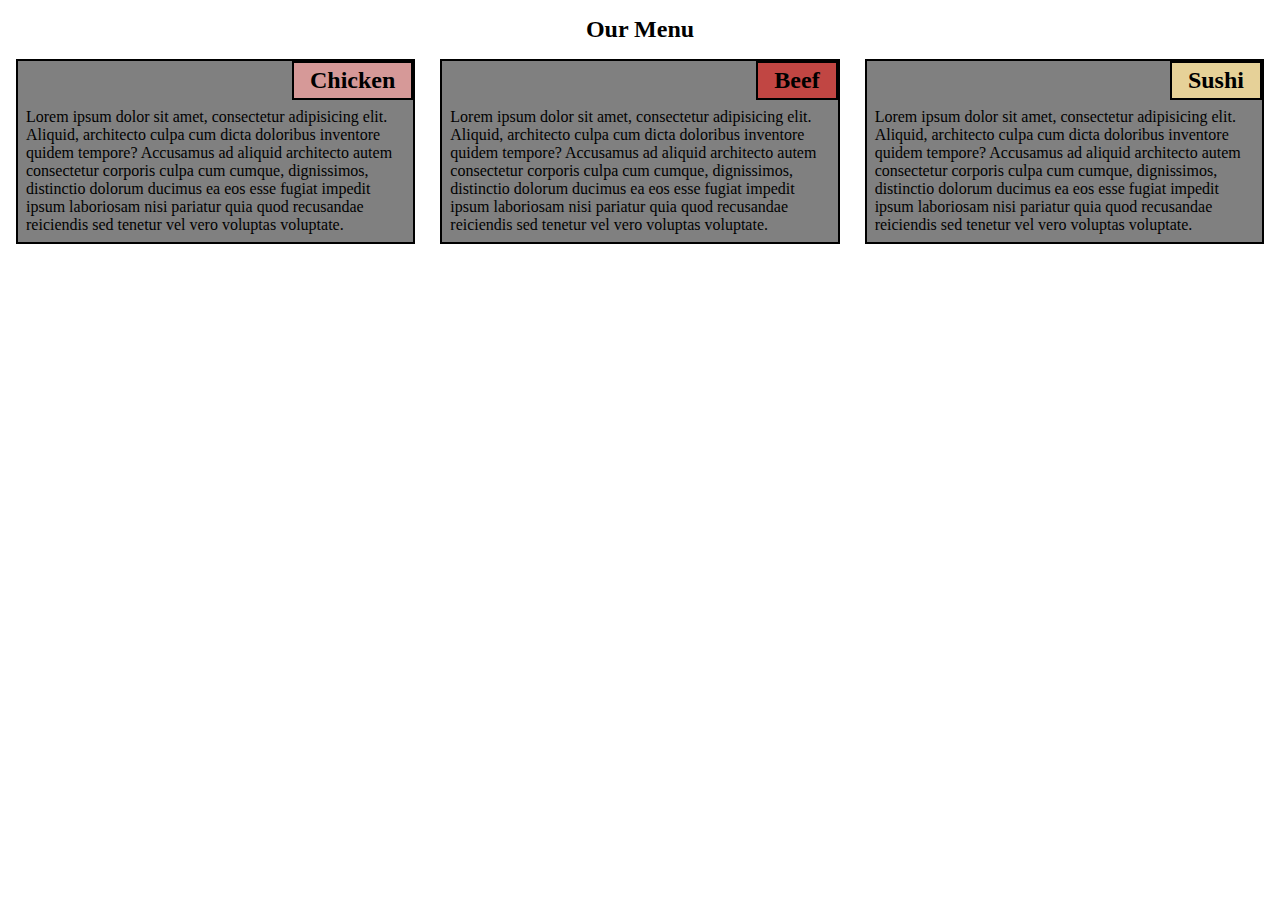
<file: assignment-2/index.html>
<!DOCTYPE html>
<html lang="en">
<head>
    <meta charset="UTF-8">
    <title>Coursera Course</title>
    <link rel="stylesheet" href="style.css">
</head>
<body>
<h2 class="title">Our Menu</h2>
<div class="main-container">
    <div class="container">
        <div class="heading chicken">
            <h2>Chicken</h2>
        </div>
        <div class="paragraph">
            <p>Lorem ipsum dolor sit amet, consectetur adipisicing elit. Aliquid, architecto culpa cum dicta doloribus
                inventore quidem tempore? Accusamus ad aliquid architecto autem consectetur corporis culpa cum cumque,
                dignissimos, distinctio dolorum ducimus ea eos esse fugiat impedit ipsum laboriosam nisi pariatur quia
                quod recusandae reiciendis sed tenetur vel vero voluptas voluptate.</p>
        </div>
    </div>
    <div class="container">
        <div class="heading beef">
            <h2>Beef</h2>
        </div>
        <div class="paragraph">
            <p>Lorem ipsum dolor sit amet, consectetur adipisicing elit. Aliquid, architecto culpa cum dicta doloribus
                inventore quidem tempore? Accusamus ad aliquid architecto autem consectetur corporis culpa cum cumque,
                dignissimos, distinctio dolorum ducimus ea eos esse fugiat impedit ipsum laboriosam nisi pariatur quia
                quod recusandae reiciendis sed tenetur vel vero voluptas voluptate.</p>
        </div>
    </div>
    <div class="container">
        <div class="heading sushi">
            <h2>Sushi</h2>
        </div>
        <div class="paragraph">
            <p>Lorem ipsum dolor sit amet, consectetur adipisicing elit. Aliquid, architecto culpa cum dicta doloribus
                inventore quidem tempore? Accusamus ad aliquid architecto autem consectetur corporis culpa cum cumque,
                dignissimos, distinctio dolorum ducimus ea eos esse fugiat impedit ipsum laboriosam nisi pariatur quia
                quod recusandae reiciendis sed tenetur vel vero voluptas voluptate.</p>
        </div>
    </div>
</div>
</body>
</html>
</file>
<file: assignment-2/style.css>
* {
    margin: 0;
    padding: 0;
    box-sizing: border-box;
}

.title {
    text-align: center;
    margin-top: 16px;
}

.main-container {
    display: flex;
    flex-direction: row;
    justify-content: space-between;
    padding: 16px;
}

.container {
    display: flex;
    flex-direction: column;
    background: gray;
    border: 2px solid black;
    width: 32%;
}

.heading {
    display: flex;
    align-self: end;
    border: 2px solid black;
    padding: 4px 16px;
}

.paragraph {
    padding: 8px;
}

.chicken {
    background: rgb(214,153,152);
}

.beef {
    background: rgb(193,70,67);
}

.sushi {
    background: rgb(230,209,152);
} 

@media (max-width: 991px) and (min-width: 768px){

    .main-container {
        display: flex;
        flex-wrap: wrap;
    }

    .container {
        width: 49%;
    }

    .container:nth-child(3) {
        width: 100%;
        margin-top: 16px;
    }
}

@media (max-width: 767px) {
    .main-container {
        display: flex;
        flex-direction: column;
    }

    .container {
        width: 100%;
        margin-right: 16px;
    }

    .container:nth-child(2) {
        margin: 16px 0;
    }
}
</file>
